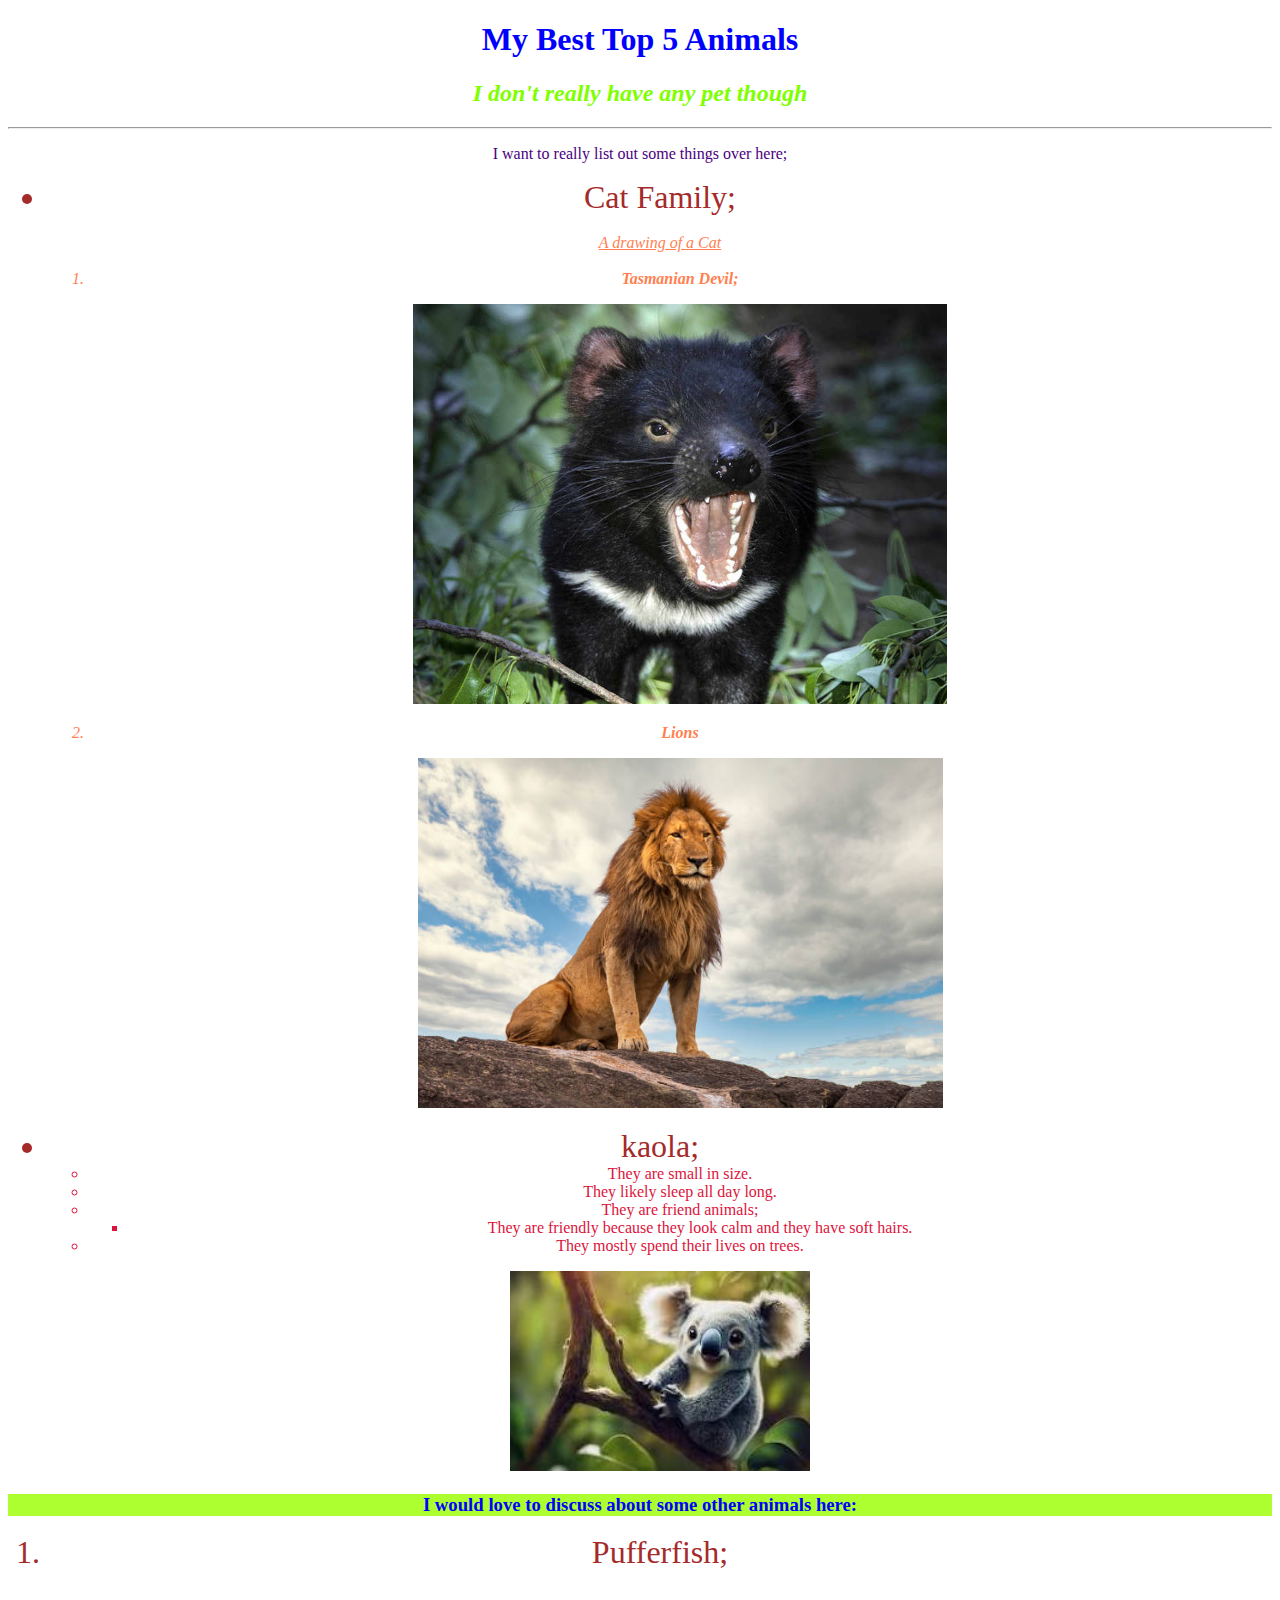
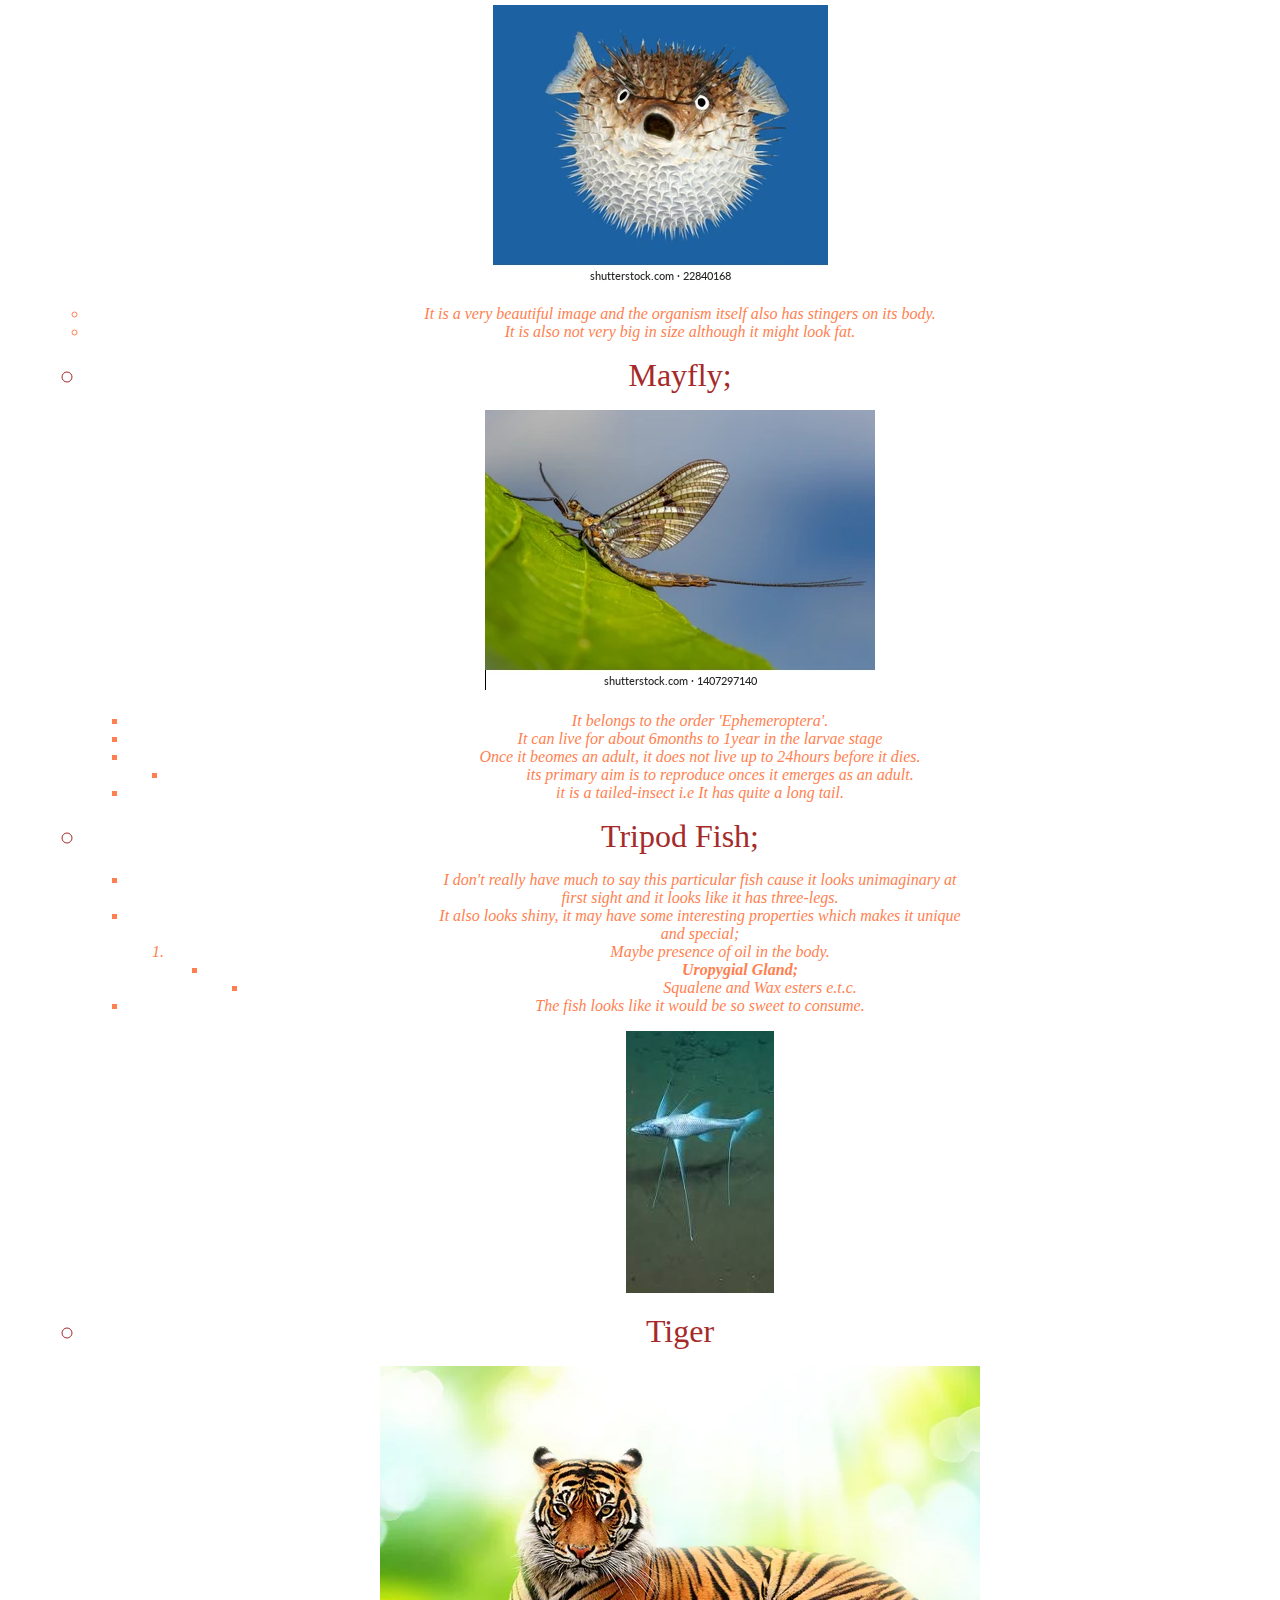
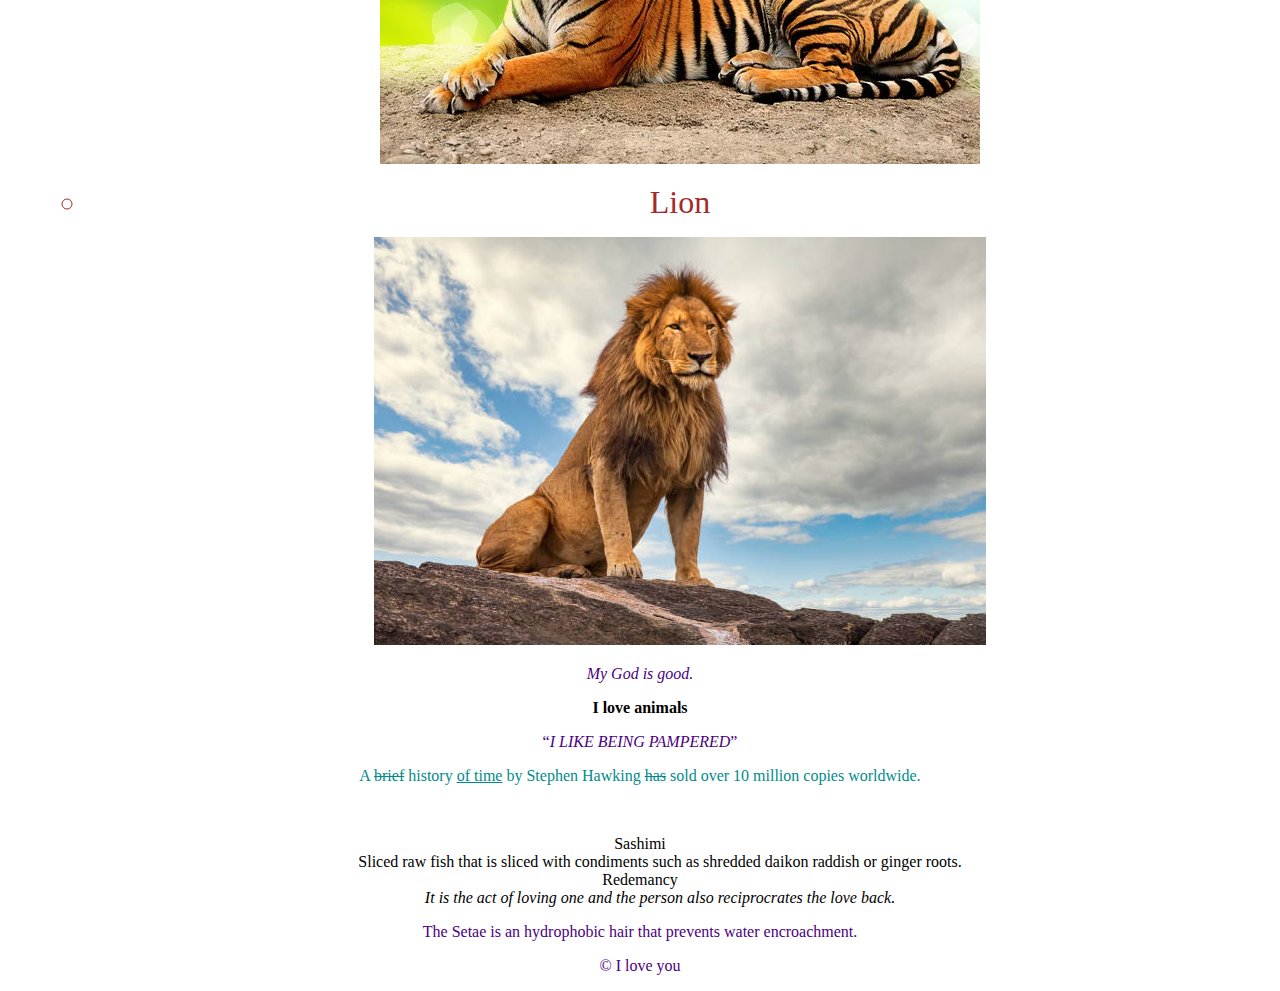
<file: index.html>
<!DOCTYPE html>
<html lang="en">
<head>
    <meta charset="UTF-8">
    <title>Gafar's Hub</title>
    <link rel="stylesheet" href="./style.css" />
</head>

<body>
<h1>My Best Top 5 Animals</h1>
<h2>I don't really have any pet though</h2>

<hr />
<p>I want to really list out some things over here;</p>
    <ul>
       <li class="note" >Cat Family;</li><br />
        <a href="https://encrypted-tbn0.gstatic.com/images?q=tbn:ANd9GcQPwSKt9dOMnSfMOGT85xE8sQAKyhk-L05MrZt6aigcDw&s" style="color: coral; font-style: oblique;">A drawing of a Cat</a>
        <ol><br />
           <li style="color: coral; font-style: oblique;"><strong>Tasmanian Devil;</strong></li>
           <p></p><a href="./indextas.html"><img src="./assets/images/tasmanian devil.jpg" alt="A voracious animal" height="400"/></a><p></p>
           <li style="color: coral; font-style: oblique;"><strong>Lions</strong></li>
           <p><a href="./indextas.html"><img src="./assets/images/lion.jpg" alt="A beautiful lion" height="350"/></a></p>   
        </ol> 
      
       <li class="note" >kaola;</li>

        <ul>
           <li value="1"]>They are small in size.</li>
           <li value="1"]>They likely sleep all day long.</li>
           <li value="1"]>They are friend animals;
               <ul>
                  <li value="1"]>They are friendly because they look calm and they have soft hairs.</li>
               </ul>
            </li>
            <li value="1"]>They mostly spend their lives on trees.</li>
        </ul>  
          
       <p><a href="./indextas.html"><img src="./assets/images/kaola.jpg" alt="A kaola on tree" height="200" width="300"/></a></p>
    </ul>
<h3>I would love to discuss about some other animals here:</h3>
   <ol>
      <li class="note" >Pufferfish;</li><br />
      <p><a href="./indextas.html"><img src="./assets/images/Puffer fish.webp" alt="A growing puffer fish" /></a></p>
         <ul>   
            <li style="color: coral; font-style: oblique;">It is a very beautiful image and the organism itself also has stingers on its body.</li> 
            <li style="color: coral; font-style: oblique;">It is also not very big in size although it might look fat.</li>
      <p><li class="note">Mayfly;</li></p>
         <a href="./indextas.html"><img src="./assets/images/mayfly.webp" alt="A picture of clear mayfly" /></a>
          <ul><br />
            <li style="color: coral; font-style: oblique;">It belongs to the order 'Ephemeroptera'.</li>
            <li style="color: coral; font-style: oblique;">It can live for about 6months to 1year in the larvae stage</li>
            <li style="color: coral; font-style: oblique;">Once it beomes an adult, it does not live up to 24hours before it dies.
               <ul>
                  <li style="color: coral; font-style: oblique;">its primary aim is to reproduce onces it emerges as an adult.</li>
               </ul>
            </li>
            <li style="color: coral; font-style: oblique;">it is a tailed-insect i.e It has quite a long tail.</li>
          </ul>
         
      <p><li class="note">Tripod Fish;</li></p>
          <ul>
            <li style="color: coral; font-style: oblique;">I don't really have much to say this particular fish cause it looks unimaginary at<br />
                first sight and it looks like it has three-legs.</li>
            <li style="color: coral; font-style: oblique;">It also looks shiny, it may have some interesting properties which makes it unique<br />
                and special;
                 <ol>
                   <li>Maybe presence of oil in the body.
                     <ul>
                       <li><strong>Uropygial Gland;</strong>
                          <ul>
                            <li>Squalene and Wax esters e.t.c.</li>
                           </ul>
                        </li>
                     </ul>
                   </li>
                 </ol>     
            </li>     
            <li style="color: coral; font-style: oblique;">The fish looks like it would be so sweet to consume.</li>
            <p>
              <a href="./indextas.html"><img src="./assets/images/tripod fish.jpg" alt="Pictorial diagram of puffer fish" /></a>
            </p>
          </ul>  
      <p><li class="note" >Tiger</li></p>
      <a href="./indextas.html"><img src="./assets/images/depositphotos_23349960-stock-photo-tiger.jpg" alt="A big tiger" /></a>   
      <p><li class="note">Lion</li></p>
      <a href="./indextas.html"><img src="./assets/images/lion.jpg" alt="A lion with darker mane" /></a>
   </ol>      
<p><em>My God is good.</em></p>
<strong>I love animals</strong>
<P><Q><em>I LIKE BEING PAMPERED</em></Q></P>
<p draggable="false" >A <del>brief</del> history <ins>of time</ins> by Stephen Hawking <s>has</s> sold over 10 million copies worldwide.</p><br />
<dl>
   <dt>Sashimi</dt>
   <dd>Sliced raw fish that is sliced with condiments such as shredded daikon raddish or ginger roots.</dd>
   <dt>Redemancy</dt>
   <dd><i>It is the act of loving one and the person also reciprocrates the love back.</i></dd>
</dl>   
<p>The Setae is an hydrophobic hair that prevents water encroachment.</p>
<footer>
<p>© I love you</p>
</footer>

</body>

</html>
</file>
<file: style.css>
h1 {
    color: blue;
   }
h2 {
    color: chartreuse; font-style: oblique;
   }
p{
   color: indigo; 
}
.note{
    font-size: 32px; color: brown;
}
li[value="5"]{
    color: blue;
}
li[value="1"]{
    color: crimson;
}
li[value="2"]{
    color: darkblue;
}

li[value="3"]{
    color: mediumvioletred;
}

* {
    text-align: center;
}
h3 {
    background-color: greenyellow;
    color: blue;
}
p[draggable="false"] {
         color: darkcyan;
}
</file>
